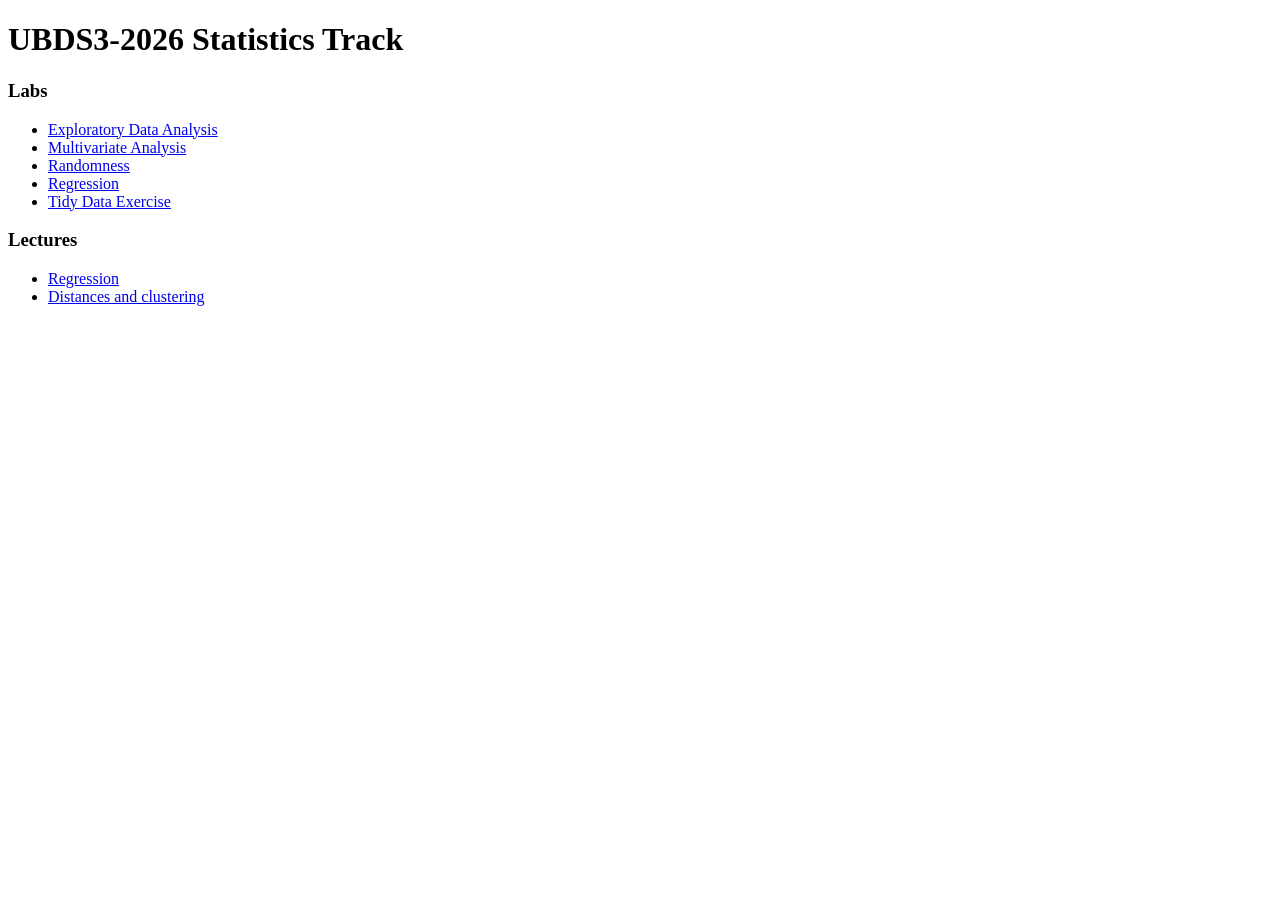
<file: docs/index.html>
<!doctype html>
<html>
<head><title>UBDS3-2026 Statistics Track</title></head>
<body>
  <h1>UBDS3-2026 Statistics Track</h1>
  <h3> Labs</h3>
  <ul>
    <li><a href="exploratory/">Exploratory Data Analysis</a></li>
    <li><a href="multivariate/">Multivariate Analysis</a></li>
    <li><a href="randomness/">Randomness</a></li>
    <li><a href="regression/">Regression</a></li>
    <li><a href="tidy-data-exercise/">Tidy Data Exercise</a></li>
  </ul>
  <h3>Lectures</h3>
  <ul>
    <li><a href="regression/lec-regression.html">Regression</a></li>
    <li><a href="distances-and-clustering/clustering.html">Distances and clustering</a></li>
  </ul>
</body>
</html>
</file>
